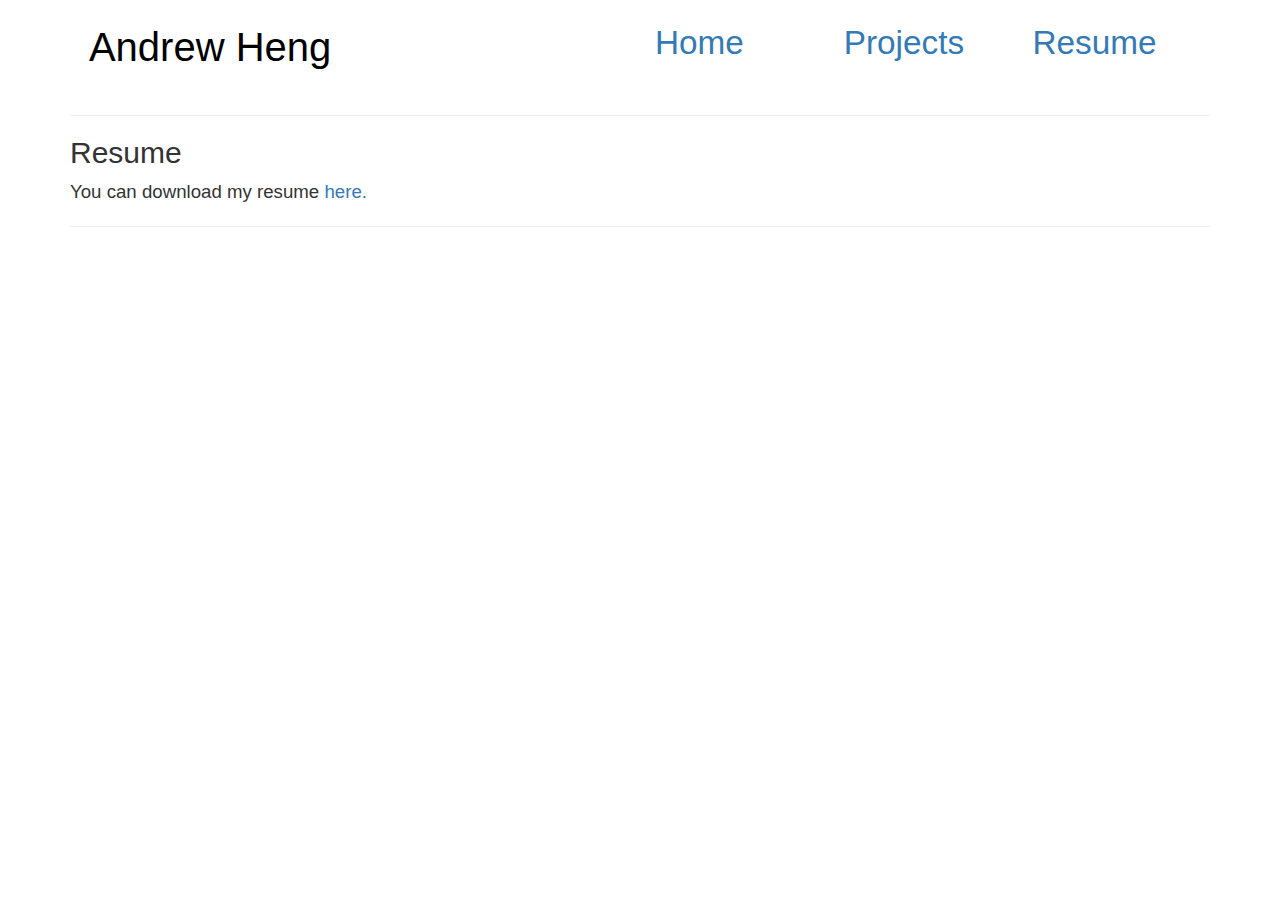
<file: resume.html>
<!doctype html>
<html lang="en">
  
  <head>
    <!-- Required meta tags -->
    <meta charset="utf-8">
    <meta name="viewport" content="width=device-width, initial-scale=1, shrink-to-fit=no">

    <!-- Bootstrap CSS -->
    <link rel="stylesheet" type="text/css" href="https://maxcdn.bootstrapcdn.com/bootstrap/3.3.5/css/bootstrap.min.css">
    <link rel="stylesheet" type="text/css" href="styles.css">  
    <title>Andrew Heng</title>
  </head>

    <body>
      <div class="header container"> 
	<div class="row" id="headerspace">
          <div class="col-lg-6 col-md-6 col-sm-6 col-xs-12">
            <a href="index.html" id="myname">Andrew Heng</a>
          </div>
	  <div class="col-lg-6 col-md-6 col-sm-6 col-xs-12" >
	    <div class="row" id="links">
	      <div class="col-lg-4 col-md-4 col-sm-4 col-xs-12" >
		<a href="index.html">Home</a>
	      </div>
	      <div class="col-lg-4 col-md-4 col-sm-4 col-xs-12" >
		<a href="projects.html">Projects</a>
	      </div>
	      <div class="col-lg-4 col-md-4 col-sm-5 col-xs-12" >
		<a href="resume.html">Resume</a>
	      </div>
	    </div>
	  </div>
	</div>
      </div>
      <div class="header container">
        <hr>
        <h2>Resume</h2>
	
        <span class=blurb>You can download my resume <a href="AHResume_april2019.pdf">here.</a> </span>
        <hr>
      </div>
      <!-- Optional JavaScript -->
      <!-- jQuery first, then Popper.js, then Bootstrap JS -->
      <script src="https://ajax.googleapis.com/ajax/libs/jquery/2.1.3/jquery.min.js"></script>
      <script src="js/bootstrap.min.js"></script>
    </body>
</html>
</file>
<file: styles.css>
.socialmedia li {
    padding-right: 24px;
    display:inline;
}

.socialmedia ul {
    padding: 0;
    list-style-type: none;
}

.blurb{
    font-size:14pt;
}
.imgbox {
    display: grid;
    height: 100%;
}
.center-fit {
    max-width: 100%;
    max-height: 100vh;
    margin: auto;
}
.img-circle {
    border-radius: 2%;
}

.bot-padding {
    padding-bottom:1cm;
}

.image-project{
    max-width: 100%;
    max-height: 500px;
    margin: auto;
    display: block;
}

#myname{
    font-size: 30pt;
    color: black;
    text-decoration:none;
    font-family: "Lucida Sans Unicode;
}
#links{
    font-size: 25pt;
}
#headerspace{
    padding:0.5cm;
}

.collapsible {
    border-radius: 10px;
    background-color: #297cbc;
    color: white;
    cursor: pointer;
    padding: 18px;
    width: 100%;
    border: none;
    text-align: left;
    outline: none;
    font-size: 15px;
    margin-bottom: 5px;
    

}

.active, .collapsible:hover {
    background-color: #2F5D89;
}

.content {
    padding: 0 18px;
    overflow: hidden;
    background-color: #f1f1f1;
    border-radius:10px;
    max-height: 1800px;
    -webkit-transition: max-height 0.5s; 
    -moz-transition: max-height 0.5s; 
    -ms-transition: max-height 0.5s; 
    -o-transition: max-height 0.5s; 
    transition: max-height 0.5s;
}

.content.collapsed{
    max-height: 0;

}

/* Style the tab */
.tab {
    overflow: hidden;

    background-color: #f1f1f1;
}

/* Style the buttons inside the tab */
.tab button {
    background-color: inherit;
    float: left;
    border: 0px solid #ccc;
    outline: none;
    cursor: pointer;
    padding: 14px 16px;
    transition: 0.3s;
    font-size: 17px;
    border-radius:10px;
    margin-top:5px;
}

/* Change background color of buttons on hover */
.tab button:hover {
    background-color: #ddd;
}

/* Create an active/current tablink class */
.tab button.active {
    background-color: #ccc;
}

/* Style the tab content */
.tabcontent {
    display: none;
    padding: 6px 12px;
    height: auto;
    border-top: none;
    padding-bottom: 1cm;

}


video {
    width: 100%;
    height: auto;
}
</file>
